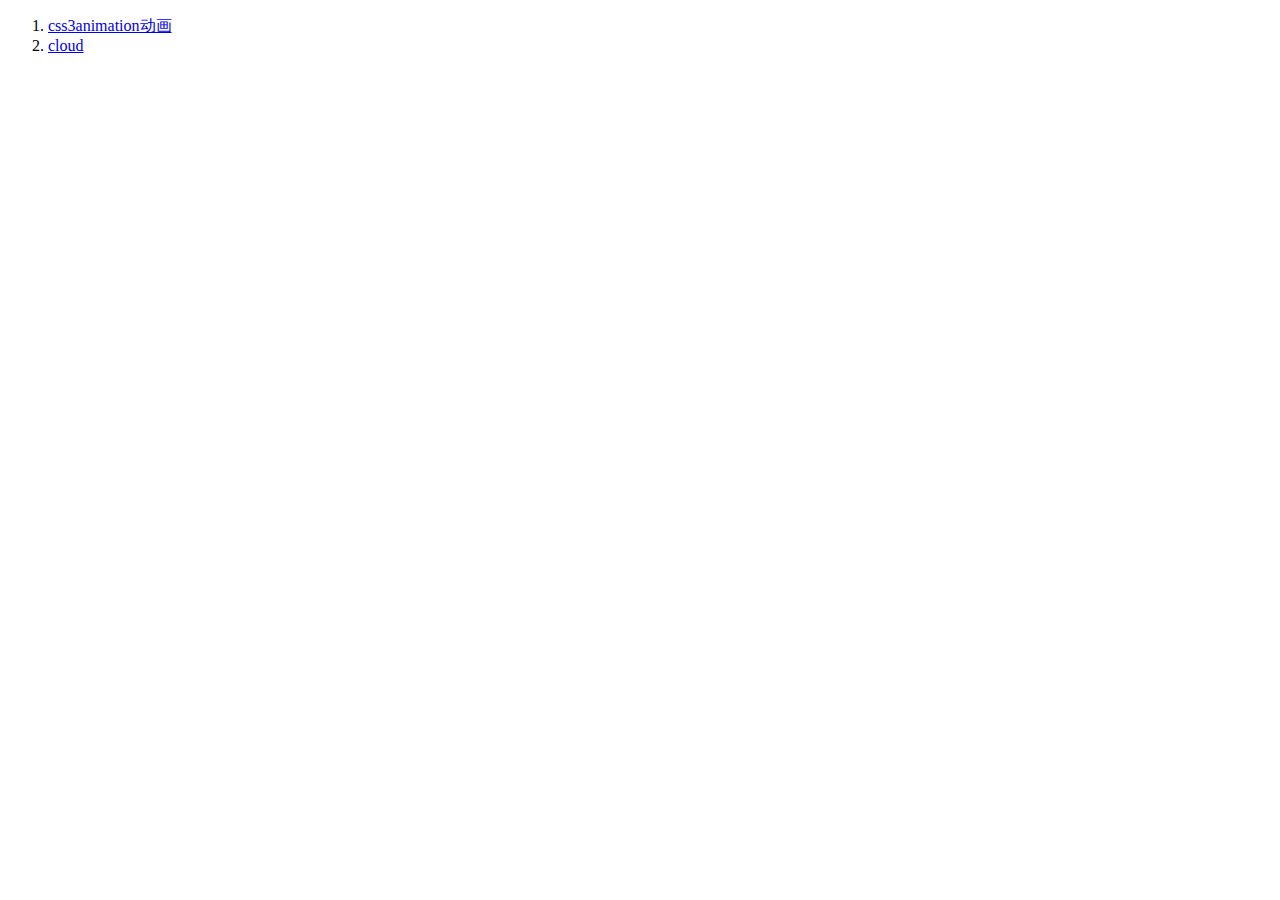
<file: web_Anime/index.html>
<!DOCTYPE html>
<html>

<head>
	<meta charset="utf-8" />
	<title>动画学习</title>
</head>

<body>
	<ol>
		<li>
			<a href="anime_1.html">css3animation动画</a>
		</li>
		<li><a href="css3_cloud.html">cloud</a></li>
	</ol>
</body>

</html>
</file>
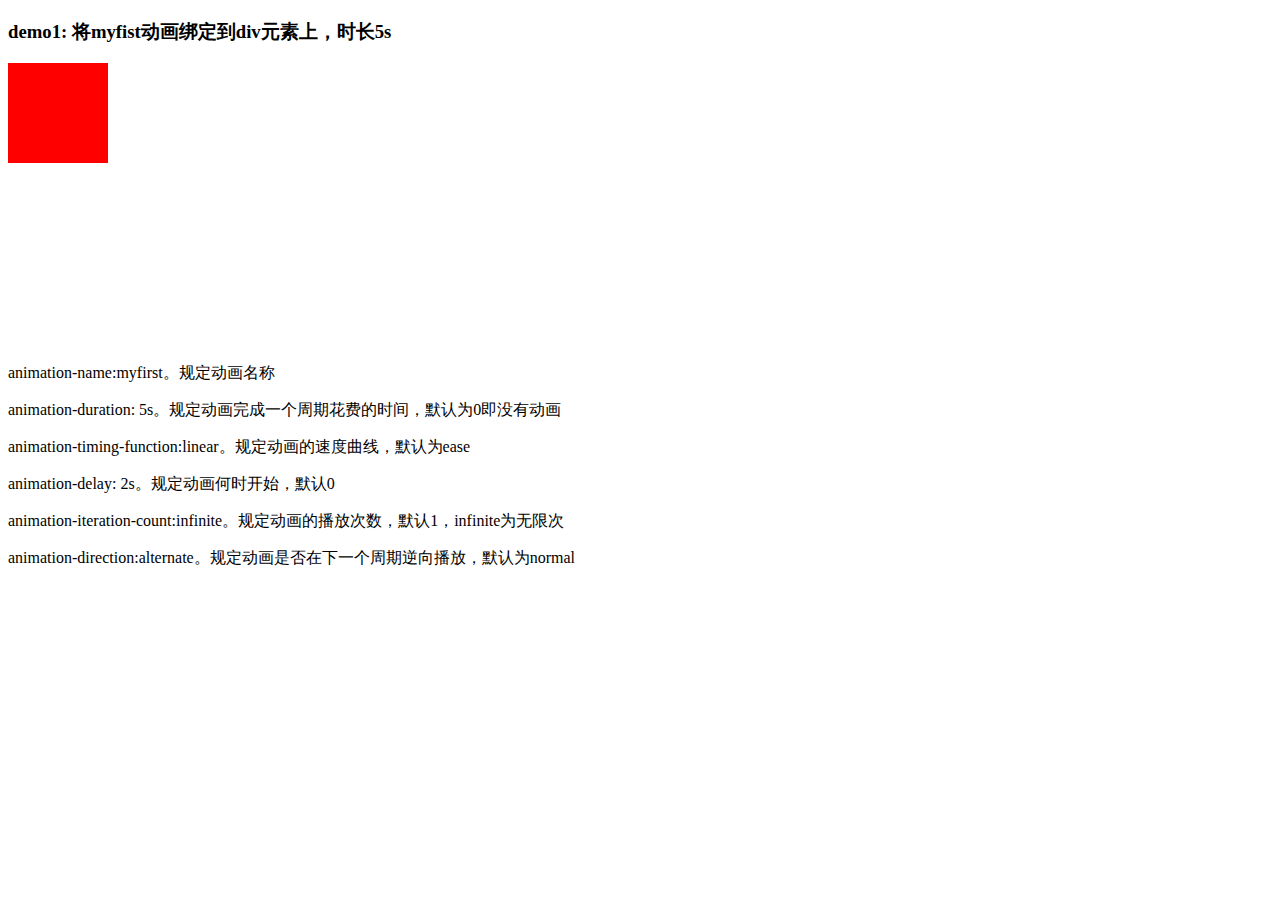
<file: web_Anime/anime_1.html>
<!DOCTYPE html>
<html>

	<head>
		<meta charset="UTF-8">
		<title>css3动画</title>
		<style type="text/css">
			/*@keyframes 规定动画*/
			@keyframes myfirst {
				0% {
					background: red;
					transform: translate(0px,0px);
				}
				25% {
					background: yellow;
					transform: translate(200px,0px);
				}
				50% {
					background: blue;
					transform: translate(200px,200px);
				}
				75% {
					background: green;
					transform: translate(0px,200px);
				}
				100% {
					background: red;
					transform: translate(0px 0px);
				}
			}
			
			@-webkit-keyframes myfirst {
				0% {
					background: red;
					transform: translate(0px,0px);
				}
				25% {
					background: yellow;
					transform: translate(200px,0px);
				}
				50% {
					background: blue;
					transform: translate(200px,200px);
				}
				75% {
					background: green;
					transform: translate(0px,200px);
				}
				100% {
					background: red;
					transform: translate(0px 0px);
				}
			}
			#demo1{
				width: 100px;
				height: 100px;
				margin-bottom: 200px;
				background: red;
				animation: myfirst 5s linear 2s infinite alternate;
				-webkit-animation: myfirst 5s linear 2s infinite alternate;
			}
		</style>
	</head>

	<body>
		<!--该css动画只执行一次-->
		<h3>demo1: 将myfist动画绑定到div元素上，时长5s</h3>
		<div id="demo1"></div>
		<p>animation-name:myfirst。规定动画名称</p>
		<p>animation-duration: 5s。规定动画完成一个周期花费的时间，默认为0即没有动画</p>
		<p>animation-timing-function:linear。规定动画的速度曲线，默认为ease</p>
		<p>animation-delay: 2s。规定动画何时开始，默认0</p>
		<p>animation-iteration-count:infinite。规定动画的播放次数，默认1，infinite为无限次</p>
		<p>animation-direction:alternate。规定动画是否在下一个周期逆向播放，默认为normal</p>
	</body>

</html>
</file>
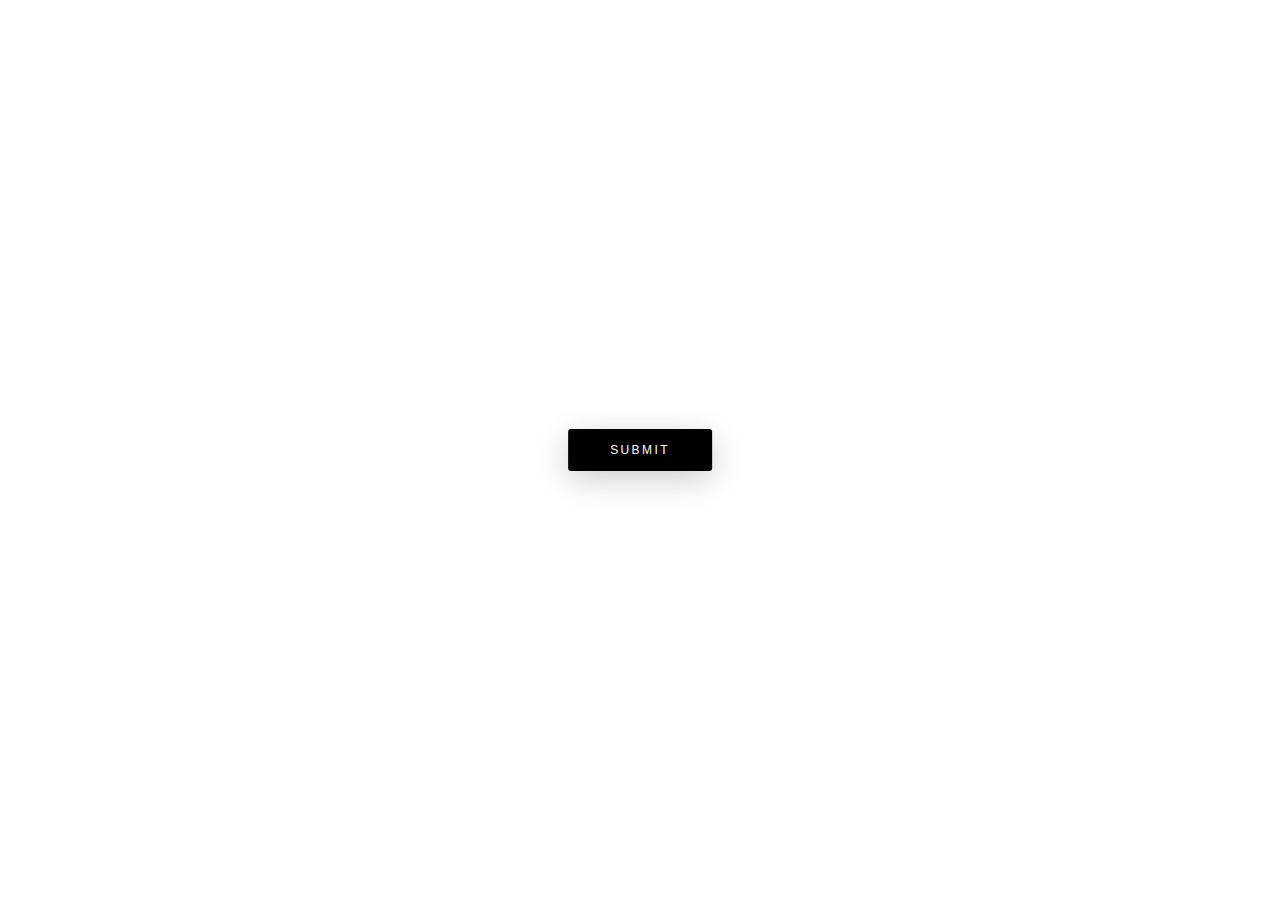
<file: web_Anime/btnEX1.html>
<!DOCTYPE html>
<html lang="en">

<head>
    <meta charset="UTF-8">
    <meta name="viewport" content="width=device-width, initial-scale=1.0">
    <meta http-equiv="X-UA-Compatible" content="ie=edge">
    <title>css_btn</title>
    <style>
        body {
            font-family: 'Lato', sans-serif;
        }

        button {
            position: relative;
            background: #000;
            border: 0;
            padding: 14px 42px;
            border-radius: 3px;
            cursor: pointer;
            overflow: hidden;
            outline: none;
            font-weight: 400;
            font-size: 12px;
            color: #fff;
            letter-spacing: 0.2em;
            box-shadow: 0 8px 32px rgba(0, 0, 0, 0.2);
            transition: all 0.2s ease;
        }

        button:after {
            content: '';
            position: absolute;
            top: 0;
            left: -200%;
            width: 200%;
            height: 100%;
            transform: skewX(-20deg);
            background-image: linear-gradient(to right, transparent, rgba(255, 255, 255, 0.3), transparent);
        }

        button:hover:after {
            animation: shine 1.6s ease;
        }

        button:active {
            transform: translateY(1px);
            box-shadow: 0 4px 16px rgba(0, 0, 0, 0.2);
        }

        .cntr {
            position: absolute;
            top: 50%;
            left: 50%;
            transform: translate(-50%, -50%);
        }

        @-moz-keyframes shine {
            100% {
                left: 200%;
            }
        }

        @-webkit-keyframes shine {
            100% {
                left: 200%;
            }
        }

        @-o-keyframes shine {
            100% {
                left: 200%;
            }
        }

        @keyframes shine {
            100% {
                left: 200%;
            }
        }
    </style>
</head>

<body>
    <div class="cntr">
        <button>SUBMIT</button>
    </div>
</body>

</html>
</file>
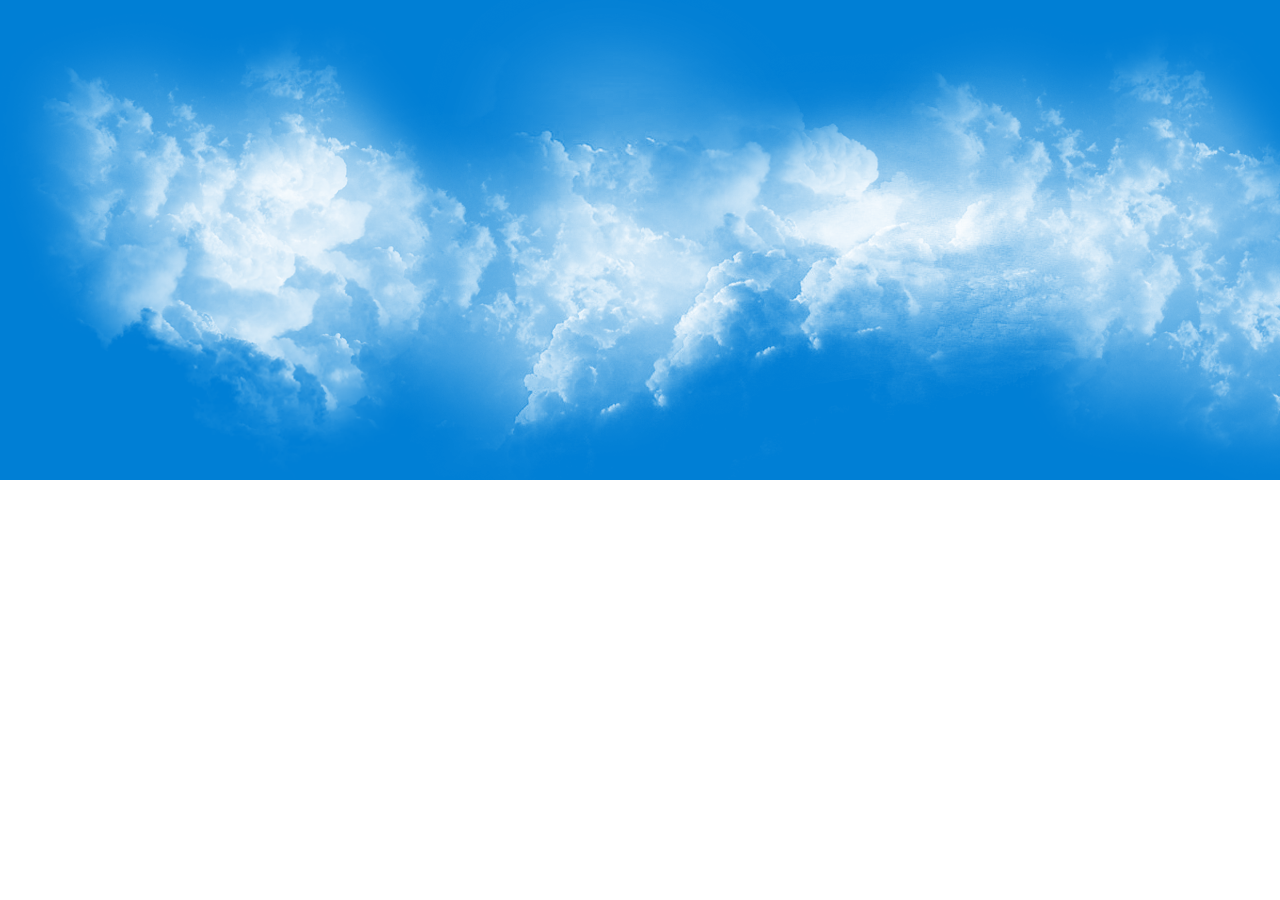
<file: web_Anime/css3_cloud.html>
<!doctype html>
<html lang="zh">

	<head>
		<meta charset="UTF-8">
		<meta http-equiv="X-UA-Compatible" content="IE=edge,chrome=1">
		<meta name="viewport" content="width=device-width, initial-scale=1.0">
		<title>纯css3云彩动画效果</title>
		<link rel="stylesheet" href="css/cloud.css">
	</head>

	<body>

		<!-- 代码部分begin -->
		<div class="sky">
			<div class="clouds_one"></div>
			<div class="clouds_two"></div>
			<div class="clouds_three"></div>
		</div>
		<!-- 代码部分end -->

	</body>

</html>
</file>
<file: web_Anime/css/cloud.css>
html,
  body {
  	margin: 0;
  	padding: 0;
  	height: 100%
  }
  
  .sky {
  	height: 480px;
  	background: #007fd5;
  	position: relative;
  	overflow: hidden;
  	-webkit-animation: sky_background 50s ease-out infinite;
  	animation: sky_background 50s ease-out infinite;
  	-webkit-transform: translate3d(0, 0, 0);
  	transform: translate3d(0, 0, 0);
  }
  
  .sky .clouds_one {
  	background: url("../images/cloud_one.png");
  	position: absolute;
  	left: 0;
  	top: 0;
  	height: 100%;
  	width: 300%;
  	-webkit-animation: cloud_one 50s linear infinite;
  	animation: cloud_one 50s linear infinite;
  	-webkit-transform: translate3d(0, 0, 0);
  	transform: translate3d(0, 0, 0);
  }
  
  .sky .clouds_two {
  	background: url("../images/cloud_two.png");
  	position: absolute;
  	left: 0;
  	top: 0;
  	height: 100%;
  	width: 300%;
  	-webkit-animation: cloud_two 75s linear infinite;
  	animation: cloud_two 75s linear infinite;
  	-webkit-transform: translate3d(0, 0, 0);
  	transform: translate3d(0, 0, 0);
  }
  
  .sky .clouds_three {
  	background: url("../images/cloud_three.png");
  	position: absolute;
  	left: 0;
  	top: 0;
  	height: 100%;
  	width: 300%;
  	-webkit-animation: cloud_three 100s linear infinite;
  	animation: cloud_three 100s linear infinite;
  	-webkit-transform: translate3d(0, 0, 0);
  	transform: translate3d(0, 0, 0);
  }
  
  @-webkit-keyframes sky_background {
  	0% {
  		background: #007fd5;
  		color: #007fd5
  	}
  	50% {
  		background: #000;
  		color: #a3d9ff
  	}
  	100% {
  		background: #007fd5;
  		color: #007fd5
  	}
  }
  
  @keyframes sky_background {
  	0% {
  		background: #007fd5;
  		color: #007fd5
  	}
  	50% {
  		background: #000;
  		color: #a3d9ff
  	}
  	100% {
  		background: #007fd5;
  		color: #007fd5
  	}
  }
  
  @-webkit-keyframes cloud_one {
  	0% {
  		left: 0
  	}
  	100% {
  		left: -200%
  	}
  }
  
  @keyframes cloud_one {
  	0% {
  		left: 0
  	}
  	100% {
  		left: -200%
  	}
  }
  
  @-webkit-keyframes cloud_two {
  	0% {
  		left: 0
  	}
  	100% {
  		left: -200%
  	}
  }
  
  @keyframes cloud_two {
  	0% {
  		left: 0
  	}
  	100% {
  		left: -200%
  	}
  }
  
  @-webkit-keyframes cloud_three {
  	0% {
  		left: 0
  	}
  	100% {
  		left: -200%
  	}
  }
  
  @keyframes cloud_three {
  	0% {
  		left: 0
  	}
  	100% {
  		left: -200%
  	}
  }
</file>
